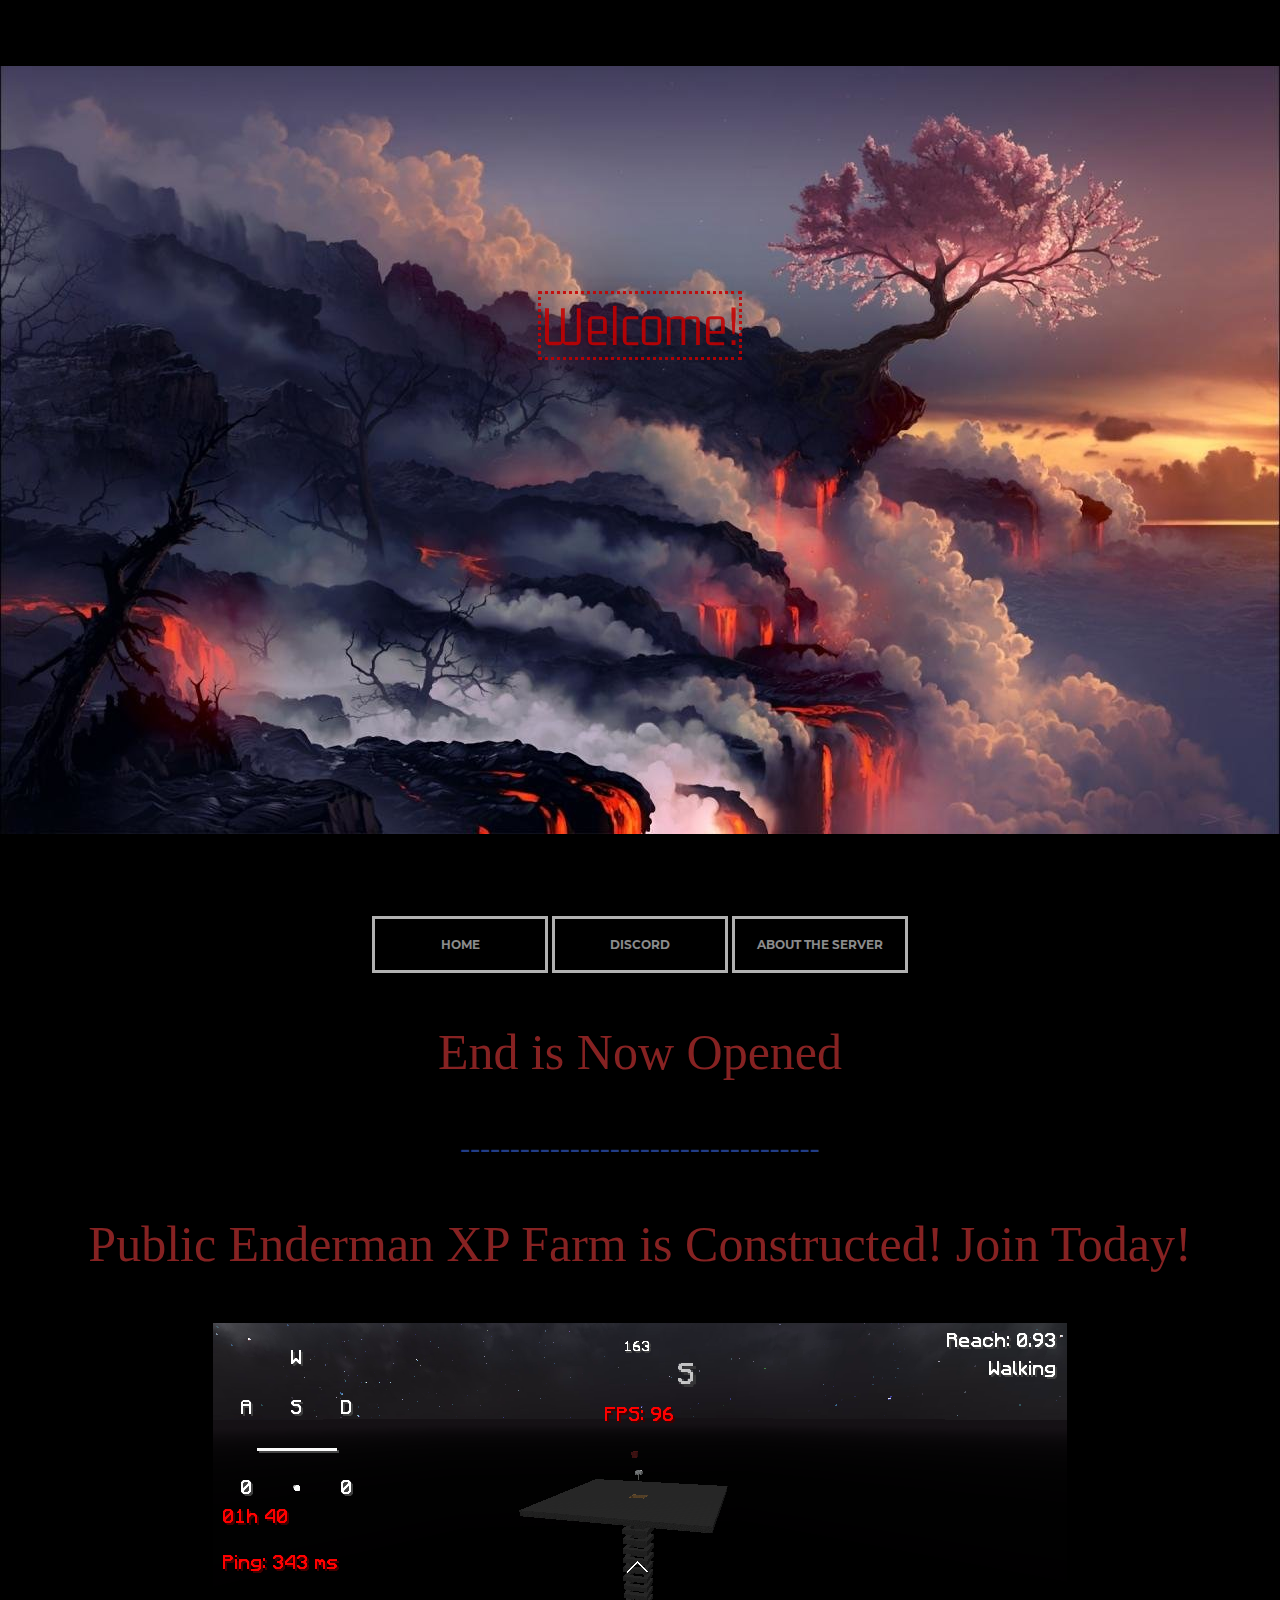
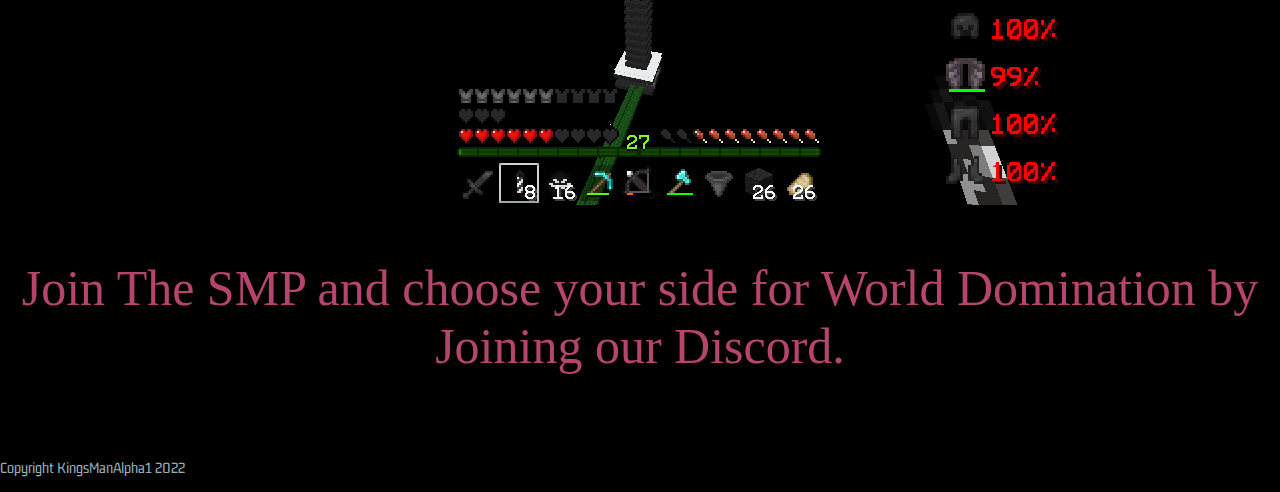
<file: index.html>
<!DOCTYPE html>
<html>

<head>
    <title>Life Steal SMP</title>
    <link href="assets/style.css" rel="stylesheet" type="text/css">
    <script src="assets/jquery.min.js"></script>
    <script src="assets/script.js"></script>

    <link rel="icon" href="src/icon.png" type="image/icon type">
</head>

<body class="noselect">

    <link rel="icon" href="src/icon.png" type="image/icon type">
    <div class="container">
        <div class="content">
            <div class="process">

                <span id="intro">Welcome!</span>
                <span id="load">  Life Steal SMP     
                    

                </span>

            </div>
            <span id="close">
                1.17.1
            </span>
        </div>
    </div>


    </div>
     <div>
        <p align="center">
            <a href="index.html"><btn class="btn">Home</btn></a>
            <a href="https://discord.gg/EcnTVDu6XR"><btn class="btn">Discord</a></btn>
            <a href="About.html"><btn class="btn">About the Server</a></btn>
        </p>
     </div>  


<p align="center" style="color: #862222; font-size: 50px;">End is Now Opened</p>

<p align="center" style="color: #223d86; font-size: 30px;">------------------------------------</p>


<p align="center" style="color: #862222; font-size: 50px;">Public Enderman XP Farm is Constructed! Join Today!</p>

<p align="center"><img src="assets/farm.png"></p>
    
        
      
        
<p align="center" style="color: #B5446E; font-size: 50px;">Join The SMP and choose your side for World Domination by Joining our Discord.</p> 
        
    </div>




    <div id="social">
        

        </p>

        <div>
            
            
           

            

            
            &nbsp; &nbsp; &nbsp;

            
        </div>

    </div>


    <div id="foot">
        <p align="left" style="color: #96ACB7; padding-right: 10px;">Copyright KingsManAlpha1 2022</p>
    </div>




</body>



</html>
</file>
<file: assets/style.css>
@import url('https://fonts.googleapis.com/css2?family=Gemunu+Libre:wght@600&display=swap');
@font-face {
    font-family: 'Open Sans';
    src: url('OpenSans-Light.woff2') format('woff2'), url('OpenSans-Light.woff') format('woff');
    font-weight: 300;
    font-style: normal;
}

@font-face {
    font-family: 'Montserrat';
    src: url('Montserrat-Bold.woff2') format('woff2'), url('Montserrat-Bold.woff') format('woff');
    font-weight: bold;
    font-style: normal;
}

html {
    background-color: #000000;
    background-repeat: repeat;
    background-size: cover;
}

html,
body {
    margin: 0px;
    padding: 0px;
}

.container {
    background: linear-gradient(-180deg, rgba(207, 20, 20, 0.5)0%, rgba(247, 78, 78, 0.87)100%);
    background: url("bg.jpg") no-repeat center;
    width: auto0vw;
    height: 100vh;
    position: relative;
}

.loader {
    position: absolute;
    right: 50px;
    bottom: 50px;
    height: 40px;
}

.loader object {
    width: 40px;
}

.content {
    text-align: center;
    padding-top: 23%;
}

.content span {
    font-family: 'Gemunu Libre', sans-serif;
    font-size: 58px;
    font-weight: 300;
    color: rgb(199, 0, 0);
    display: none;
    font-style: inherit;
    border-style: dotted;
    border-radius: 1px;
}

.btn {
    display: inline-block;
    text-decoration: none;
    margin-bottom: 0;
    font-weight: 400;
    text-align: center;
    vertical-align: middle;
    cursor: pointer;
    background-image: none;
    border: 10px solid transparent;
    white-space: nowrap;
    padding: 6px 12px;
    font-size: 14px;
    line-height: 1.42857143;
    border-radius: 4px;
    -webkit-user-select: none;
    -moz-user-select: none;
    -ms-user-select: none;
    user-select: none;
    font-family: 'Montserrat', Helvetica, Arial, sans-serif;
    text-transform: uppercase;
    font-weight: bold;
    text-align: center;
    font-size: 12px;
    min-width: 170px;
    border: 3px solid;
    padding: 17px 0;
    transition: all 0.3s ease;
    -webkit-transition: all 0.3s ease;
    -moz-transition: all 0.3s ease;
    border-radius: 0;
    border-color: #8a75cd;
    color: #8a75cd;
    border-color: rgb(177, 177, 177);
    color: rgb(139, 139, 139);
}

.btn:hover {
    background: rgb(107, 40, 146);
    color: #000000;
    border-color: rgb(37, 51, 97);
}

.noselect {
    -webkit-touch-callout: none;
    -webkit-user-select: none;
    -khtml-user-select: none;
    -moz-user-select: none;
    -ms-user-select: none;
    user-select: none;
}

#Post {
    background-image: url("star.jpg");
    padding: 20px;
    background-color: rgba(102, 102, 102, 0.30);
    border-radius: 50px;
}

#foot {
    font-family: 'Gemunu Libre', sans-serif;
}

.container1 {
    background: linear-gradient(-180deg, rgba(207, 20, 20, 0.5)0%, rgba(247, 78, 78, 0.87)100%);
    background: url("bg.jpg") no-repeat center;
    width: 100vw;
    height: 100vh;
    position: relative;
}

.container2 {
    background: linear-gradient(-180deg, rgba(207, 20, 20, 0.5)0%, rgba(247, 78, 78, 0.87)100%);
    background: url("Splash.jpg") no-repeat center;
    width: 100vw;
    height: 100vh;
    position: relative;
}

.container3 {
    background: linear-gradient(-180deg, rgba(207, 20, 20, 0.5)0%, rgba(247, 78, 78, 0.87)100%);
    background: url("one.jpg") no-repeat center;
    width: 100vw;
    height: 100vh;
    position: relative;
}

#client {
    background: url("abt.jpg") no-repeat center;
    border-radius: 15px;
}

.container4 {
    background: linear-gradient(-180deg, rgba(207, 20, 20, 0.5)0%, rgba(247, 78, 78, 0.87)100%);
    background: url("one.jpg") no-repeat center;
    width: 100vw;
    height: 100vh;
    position: relative;
}

.Dem {
    background-color: #ee7190;
    padding: 20px;
    border-radius: 50px;
    width: auto;
}
.btn1 {
    display: inline-block;
    text-decoration: none;
    margin-bottom: 0;
    font-weight: 400;
    text-align: center;
    vertical-align: middle;
    cursor: pointer;
    background-image: none;
    
    white-space: nowrap;
    padding: 6px 12px;
    font-size: 14px;
    line-height: 1.42857143;
    border-radius: 4px;
    -webkit-user-select: none;
    -moz-user-select: none;
    -ms-user-select: none;
    user-select: none;
    font-family: 'Montserrat', Helvetica, Arial, sans-serif;
    text-transform: uppercase;
    font-weight: bold;
    text-align: center;
    font-size: 12px;
    min-width: 170px;
    border: 10px ;
    padding: 17px 0;
    transition: all 0.3s ease;
    -webkit-transition: all 0.3s ease;
    -moz-transition: all 0.3s ease;
    border-radius: 40;
    border-color: #8a75cd;
    color: #8a75cd;
    border-color: rgb(177, 177, 177);
    color: rgb(139, 139, 139);
}

.btn1:hover {
    background: rgb(161, 35, 35);
    color: #000000;
    
}
</file>
